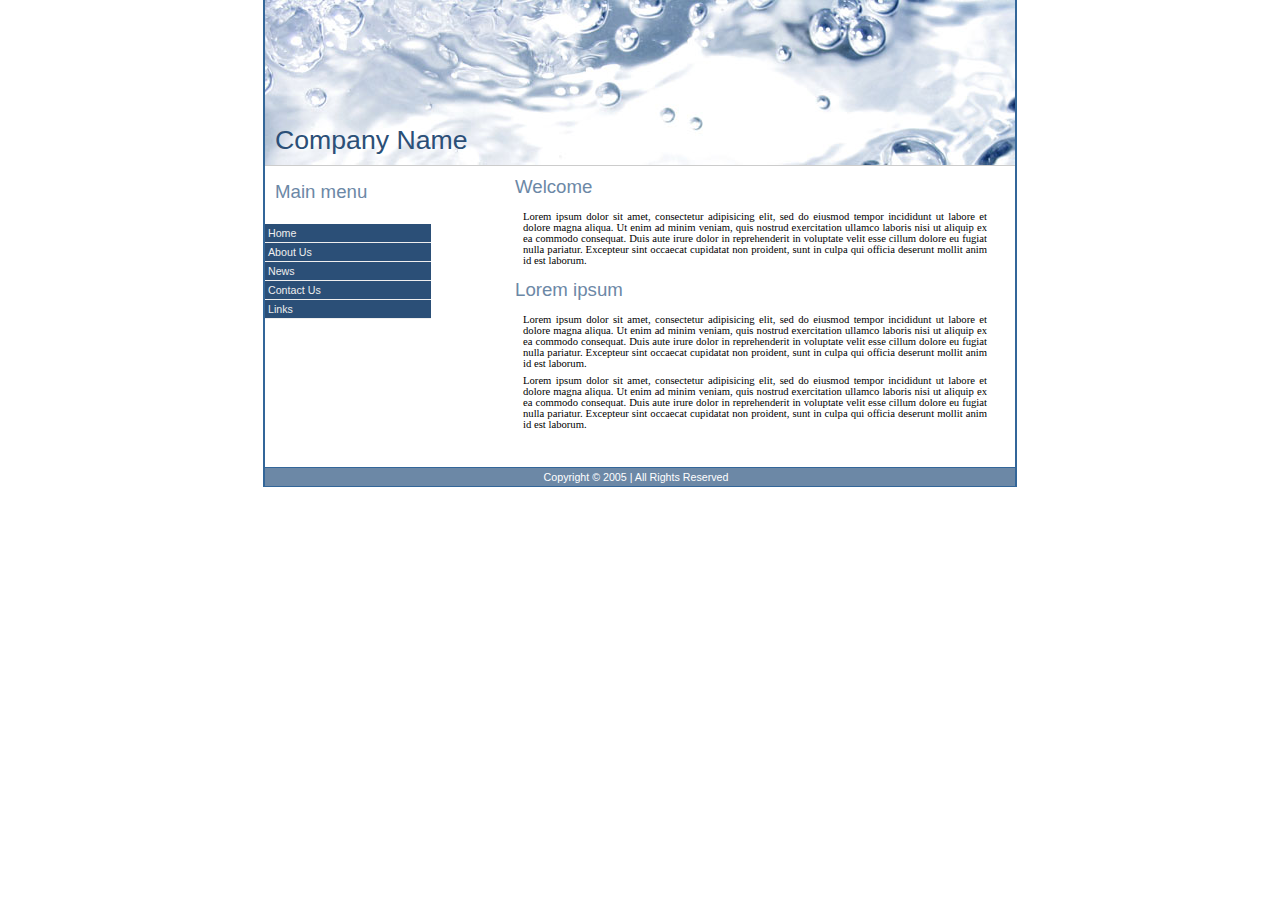
<file: index.html>
<!DOCTYPE html PUBLIC "-//W3C//DTD XHTML 1.0 Strict//EN" "http://www.w3.org/TR/xhtml1/DTD/xhtml1-strict.dtd">
<html xmlns="http://www.w3.org/1999/xhtml" xml:lang="en">
<head>


  
  <meta http-equiv="Content-Type" content="text/html; charset=iso-8859-1" />


  


  


  
  <title>Company Name</title>
  <link href="style.css" rel="stylesheet" type="text/css" />
  <style type="text/css">
<!--
.style8 {color: #2B4F77}
-->
  </style>
</head>


<body>


<div id="contain">
<div id="header">
<h1 class="style1 style7 style5 style5 style8">Company Name</h1>


</div>


<div id="leftcol">
<h3 class="style5">Main menu</h3>


<div id="navcontainer">
<ul id="navlist">


  <li><a href="#">Home</a></li>


  <li><a href="#">About Us</a></li>


  <li><a href="#">News</a></li>


  <li><a href="#">Contact Us</a></li>


  <li><a href="#">Links</a></li>

  </ul>



</div>


</div>


<div id="content">
<h2 class="style5"> Welcome</h2>


    <p>Lorem ipsum dolor sit amet, consectetur adipisicing elit, sed do eiusmod tempor incididunt ut labore et dolore magna aliqua. Ut enim ad minim veniam, quis nostrud exercitation ullamco laboris nisi ut aliquip ex ea commodo consequat. Duis aute irure dolor in reprehenderit in voluptate velit esse cillum dolore eu fugiat nulla pariatur. Excepteur sint occaecat cupidatat non proident, sunt in culpa qui officia deserunt mollit anim id est laborum. </p>


<h2 class="style5"> Lorem ipsum</h2>


    <p>Lorem ipsum dolor sit amet, consectetur adipisicing elit, sed do eiusmod tempor incididunt ut labore et dolore magna aliqua. Ut enim ad minim veniam, quis nostrud exercitation ullamco laboris nisi ut aliquip ex ea commodo consequat. Duis aute irure dolor in reprehenderit in voluptate velit esse cillum dolore eu fugiat nulla pariatur. Excepteur sint occaecat cupidatat non proident, sunt in culpa qui officia deserunt mollit anim id est laborum. </p>
 <p>Lorem ipsum dolor sit amet, consectetur adipisicing elit, sed do eiusmod tempor incididunt ut labore et dolore magna aliqua. Ut enim ad minim veniam, quis nostrud exercitation ullamco laboris nisi ut aliquip ex ea commodo consequat. Duis aute irure dolor in reprehenderit in voluptate velit esse cillum dolore eu fugiat nulla pariatur. Excepteur sint occaecat cupidatat non proident, sunt in culpa qui officia deserunt mollit anim id est laborum. </p>

<p>&nbsp;</p>


<p>&nbsp;</p>


</div>


<div id="footer">

<p class="style5 style6">
Copyright � 2005 | All Rights Reserved  </p>


</div>


</div>


</body>
</html>
</file>
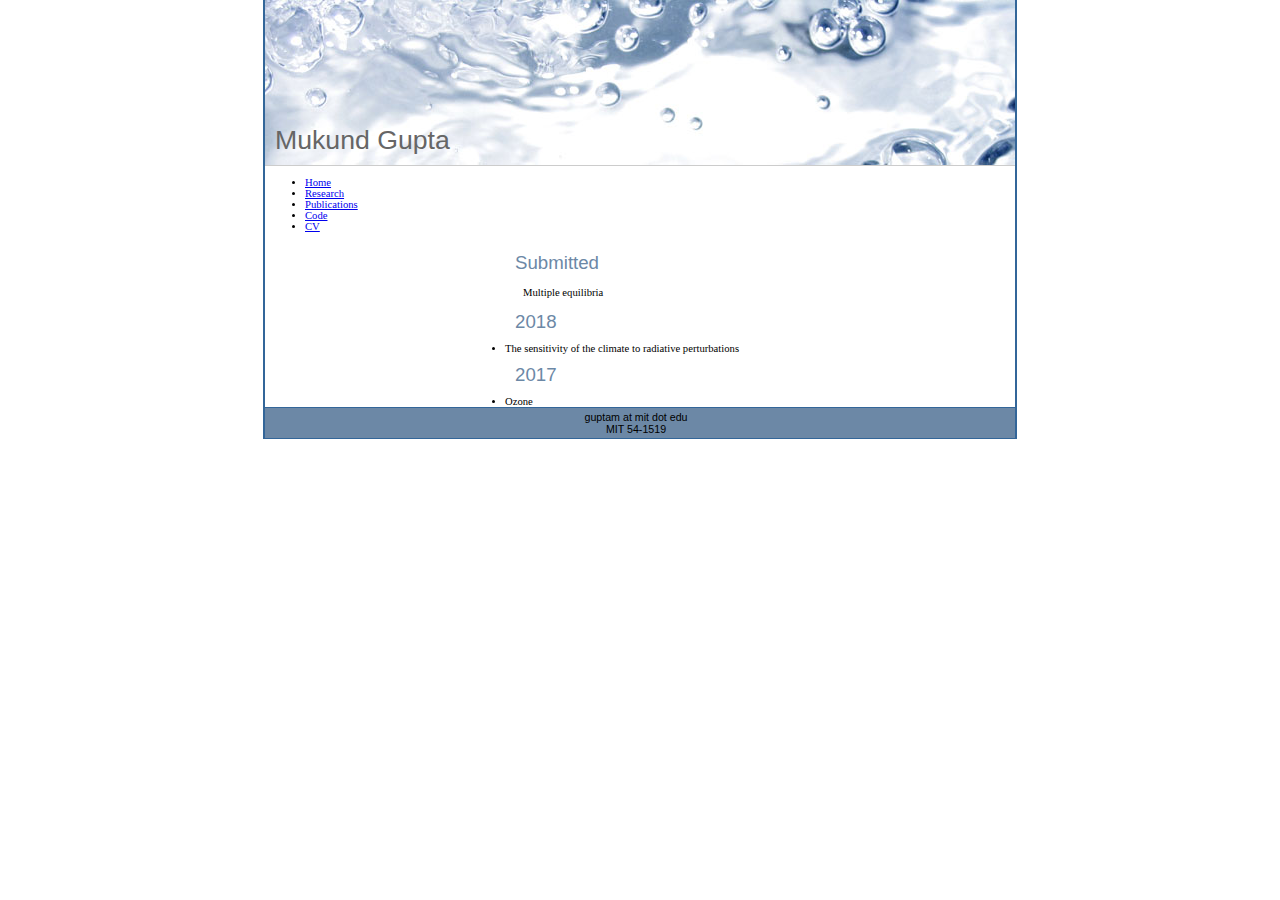
<file: code.html>
<!DOCTYPE html PUBLIC "-//W3C//DTD XHTML 1.0 Strict//EN" "http://www.w3.org/TR/xhtml1/DTD/xhtml1-strict.dtd">
<html xmlns="http://www.w3.org/1999/xhtml" xml:lang="en">

  <head>

    <meta http-equiv="Content-Type" content="text/html; charset=iso-8859-1" />

    <title>Mukund Gupta</title>
    <link href="style.css" rel="stylesheet" type="text/css" />
    <style type="text/css">
  <!--
  .style8 {color: #2B4F77}
  -->
    </style>
  </head>


  <body>


    <div id="contain">

      <div id="header">
        <h1>Mukund Gupta</h1>
      </div>

      <div id="navbar">
      <ul id="navbar">
        <li><a href="index.html">Home</a></li>
        <li><a href="research.html">Research</a></li>
        <li><a href="publications.html">Publications</a></li>
        <li><a href="code.html">Code</a></li>
        <li><a href="cv.html">CV</a></li>
      </ul>
      </div>


      <div id="content">
        <h2 class="style5">Submitted</h2>
        <p>Multiple equilibria </p>

        <h2 class="style5">2018</h2>
        <li>The sensitivity of the climate to radiative perturbations</li>

        <h2 class="style5">2017</h2>
        <li>Ozone</li>

      </div>

      <div id="footer">
        <p>guptam at mit dot edu</p>
        <p>MIT 54-1519</p>
      </div>


    </div>


  </body>
</html>
</file>
<file: style.css>
body { 
	font:8pt verdana; 
	background: #fff;
	margin:0;
	padding:0;
	}
.style5 {color: #6C88A6;text-align:left}
.style6 {
	font-size: 12px;
	font-weight: bold;
	color: #FFFFFF;
}
.style7 {color: #FFFFFF}


#navcontainer { width: 200px; }

#navcontainer ul
{
margin-left: 0;
padding-left: 0;
list-style-type: none;
font-family: Arial, Helvetica, sans-serif;
}

#navcontainer a
{
display: block;
padding: 3px;
width: 160px;
background-color: #2B4F77;
border-bottom: 1px solid #eee;
}

#navcontainer a:link, #navlist a:visited
{
color: #EEE;
text-decoration: none;
}

#navcontainer a:hover
{
background-color: #6C88A6;
color: #fff;
}

h1 {

	font:20pt verdana, arial, sans-serif;
	color:#666;
	margin:0;
	padding:125px 0 0 10px;
}

h2 {

	font:14pt verdana, arial, sans-serif;
	color:#666;
	padding:10px;
	margin:0;
        text-align: center;
}

h3 {

	font:14pt verdana, arial, sans-serif;
	color:#666;
	padding:10px;
	margin:0;
        text-align: left;
}

p { 
	font: 8pt verdana; 
	margin: 0px; 
	text-align: justify;
	}
	
#contain {

	width:750px;
	border-right:2px solid #369;
	border-left:2px solid #369;
	margin-left:auto;
	margin-right:auto;
	background: #FFF ;
        }
	
#header {
        background: #FFF url('header.jpg') right no-repeat;
	width:750px;
        height:165px;
	border-bottom:1px solid #CCC;
	
}

#leftcol {

	width:240px;
	float:left;
	padding:5px 0 5px 0;
	background-color: #fff;

}

#leftcol p {

	padding:3px 18px 3px 18px;
	margin:0;

}

#content {

	margin-left:240px;
	width:500px

}

#content p {

	padding:3px 18px 3px 18px;
	margin:0;

}

#footer {

	width:750px;
	clear:left;
	border-top:1px solid #369;
	border-bottom:1px solid #369;
	background: #6C88A6;
	padding: 3px 0 3px 0;

}

#footer p {
	text-align:center;
	padding-right:8px;
	font:8pt verdana, arial, sans-serif;
        
}
</file>
